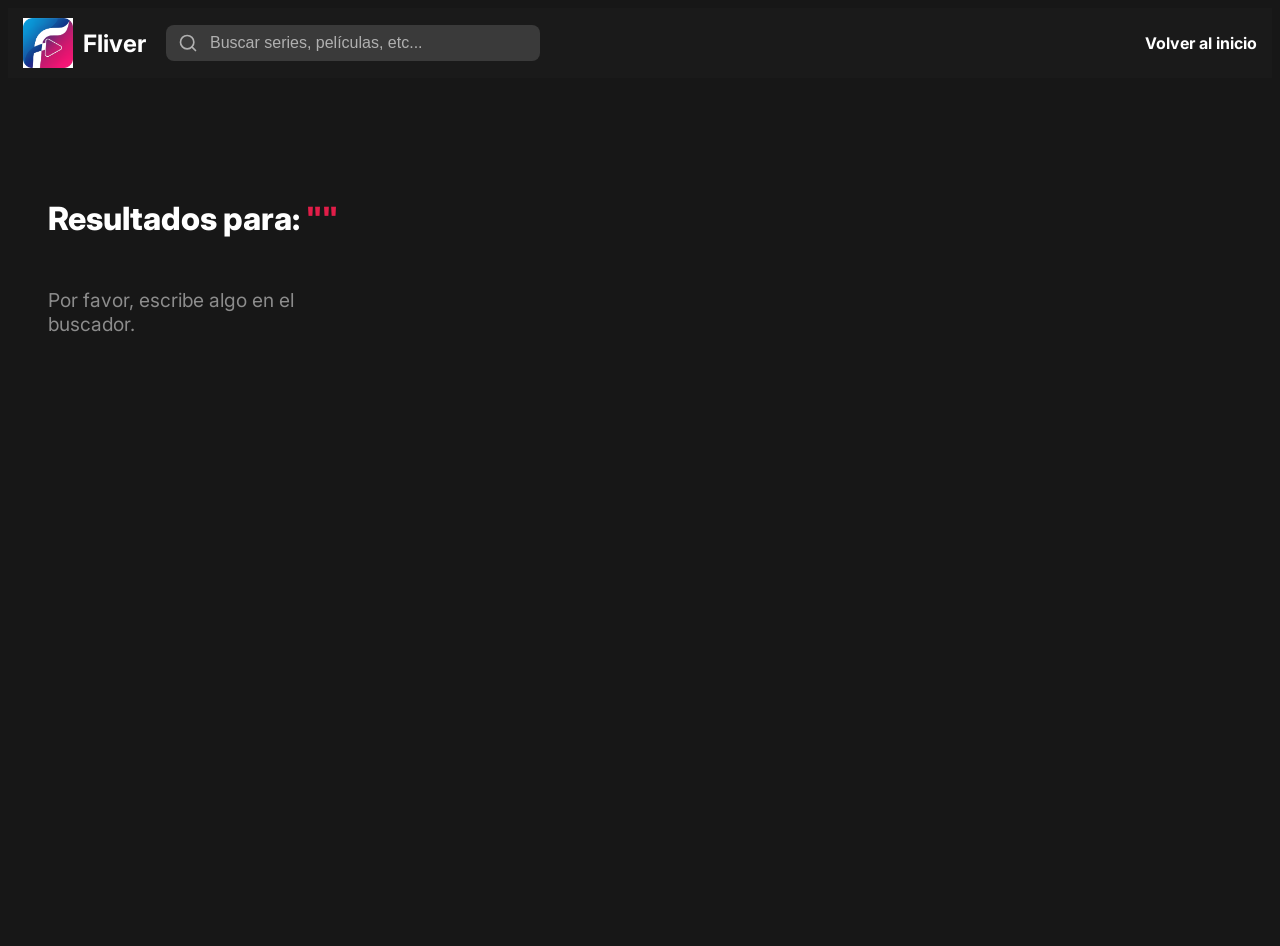
<file: buscar.html>
<!DOCTYPE html>
<html class="oscuro" lang="es">
<head>
    <meta charset="utf-8"/>
    <meta content="width=device-width, initial-scale=1.0" name="viewport"/>
    <title>Fliver - Búsqueda</title>
    <link rel="icon" type="image/png" href="Imagenes/logo.png">
    <link rel="preconnect" href="https://fonts.googleapis.com">
    <link rel="preconnect" href="https://fonts.gstatic.com" crossorigin>
    <link href="https://fonts.googleapis.com/css2?family=Inter:wght@400;500;600;700;800&display=swap" rel="stylesheet">
    <link rel="stylesheet" href="https://fonts.googleapis.com/css2?family=Material+Symbols+Outlined:opsz,wght,FILL,GRAD@24,400,0,0" />
    <link rel="stylesheet" href="style.css">
</head>
<body>
    <nav>
        <div class="nav-izq">
            <a href="index.html" style="display:flex; align-items:center; text-decoration:none; color:white;">
                <img src="Imagenes/logo.png" class="logo" width="50" height="50">
                <span style="font-size: 24px; font-weight: bold; margin-left: 10px;">Fliver</span>
            </a>
        
            <div class="contenedor-busqueda">
                <button type="submit" class="btn-busqueda">
                    <svg xmlns="http://www.w3.org/2000/svg" width="24" height="24" viewBox="0 0 24 24" fill="none" stroke="currentColor" stroke-width="2" stroke-linecap="round" stroke-linejoin="round"><circle cx="11" cy="11" r="8"></circle><line x1="21" y1="21" x2="16.65" y2="16.65"></line></svg>
                </button>
                <input type="text" placeholder="Buscar series, películas, etc..." class="input-busqueda" id="input-nueva-busqueda">
            </div>
        </div>
        <div class="nav-der">
            <a href="index.html" style="color: white; text-decoration: none; font-weight: bold;">Volver al inicio</a>
        </div>
    </nav>

    <div class="contenedor-busqueda-pagina">
        <h1 class="titulo-resultados">Resultados para: <span class="texto-resaltado" id="termino-busqueda"></span></h1>
        
        <div class="cuadricula-resultados" id="contenedor-resultados">
            </div>
    </div>

    <script>
        // 1. Nuestra Base de Datos del Catálogo Fliver
        const catalogoFliver = [
            // Las 5 principales (tienen enlace a tu reproductor)
            { titulo: 'Stranger Things', img: './Imagenes/stranger-things.png', link: 'reproductor.html?id=stranger-things' },
            { titulo: 'Dark', img: './Imagenes/dark.png', link: 'reproductor.html?id=dark' },
            { titulo: 'La Casa de Papel', img: './Imagenes/la-casa-de-papel.png', link: 'reproductor.html?id=la-casa-de-papel' },
            { titulo: 'Olympo', img: './Imagenes/olympo.png', link: 'reproductor.html?id=olympo' },
            { titulo: 'Lupin', img: './Imagenes/lupin.png', link: 'reproductor.html?id=lupin' },

            // Otras Series
            { titulo: 'El Juego del Calamar', img: './Imagenes/series/el-juego-del-calamar.png', link: '#' },
            { titulo: 'Arcane', img: './Imagenes/series/arcane.png', link: '#' },
            { titulo: 'Miercoles', img: './Imagenes/series/miercoles.png', link: '#' },
            { titulo: 'Shogun', img: './Imagenes/series/shogun.png', link: '#' },
            { titulo: 'The Mandalorian', img: './Imagenes/series/the-mandalorian.png', link: '#' },

            // Películas
            { titulo: 'La Sociedad de la Nieve', img: './Imagenes/peliculas/la-sociedad-de-la-nieve.png', link: '#' },
            { titulo: 'El Planeta de los Simios', img: './Imagenes/peliculas/el-planeta-de-los-simios.png', link: '#' },
            { titulo: 'Dune Parte Dos', img: './Imagenes/peliculas/dune-parte-dos.png', link: '#' },
            { titulo: 'Barbie', img: './Imagenes/peliculas/barbie.png', link: '#' },
            { titulo: 'Avengers Endgame', img: './Imagenes/peliculas/avengers-endgame.png', link: '#' },
            { titulo: 'Spider-Man a traves del Spider-Verso', img: './Imagenes/peliculas/spider-man-a-traves-del-spider-verso.png', link: '#' },

            // Anime
            { titulo: 'Shingeki no Kyojin', img: './Imagenes/anime/shingeki-no-kyojin.png', link: '#' },
            { titulo: 'Demon Slayer', img: './Imagenes/anime/demon-slayer.png', link: '#' },
            { titulo: 'Jujutsu Kaisen', img: './Imagenes/anime/jujutsu-kaisen.png', link: '#' },
            { titulo: 'Naruto', img: './Imagenes/anime/naruto.png', link: '#' },
            { titulo: 'Death Note', img: './Imagenes/anime/death-note.png', link: '#' },

            // Documentales
            { titulo: 'Nuestro Planeta', img: './Imagenes/documentales/nuestro-planeta.png', link: '#' },
            { titulo: 'The Last Dance', img: './Imagenes/documentales/the-last-dance.png', link: '#' },
            { titulo: 'Cosmos', img: './Imagenes/documentales/cosmos.png', link: '#' }
        ];

        // 2. Leer qué escribió el usuario en la URL
        const parametros = new URLSearchParams(window.location.search);
        const busquedaOriginal = parametros.get('q') || '';
        const busquedaLimpia = busquedaOriginal.toLowerCase().trim();

        // Poner el texto en el título y en el buscador de la página
        document.getElementById('termino-busqueda').textContent = `"${busquedaOriginal}"`;
        document.getElementById('input-nueva-busqueda').value = busquedaOriginal;

        // 3. Filtrar el catálogo
        const contenedor = document.getElementById('contenedor-resultados');
        
        // Buscamos coincidencias en el título
        const resultados = catalogoFliver.filter(item => 
            item.titulo.toLowerCase().includes(busquedaLimpia)
        );

        // 4. Mostrar los resultados en pantalla
        if (busquedaLimpia === "") {
            contenedor.innerHTML = '<p class="sin-resultados">Por favor, escribe algo en el buscador.</p>';
        } else if (resultados.length > 0) {
            resultados.forEach(item => {
                const tarjeta = document.createElement('a');
                tarjeta.href = item.link;
                tarjeta.className = 'tarjeta-resultado';
                tarjeta.style.backgroundImage = `url('${item.img}')`;
                
                // Le ponemos el título encima de la imagen
                tarjeta.innerHTML = `<h3>${item.titulo}</h3>`;
                
                contenedor.appendChild(tarjeta);
            });
        } else {
            contenedor.innerHTML = '<p class="sin-resultados">No encontramos series ni películas que coincidan con tu búsqueda.</p>';
        }

        // ================= LÓGICA PARA BUSCAR OTRA VEZ DESDE ESTA PÁGINA =================
        const inputNuevaBusqueda = document.getElementById('input-nueva-busqueda');
        const btnNuevaBusqueda = document.querySelector('.btn-busqueda');

        function ejecutarNuevaBusqueda() {
            const consulta = inputNuevaBusqueda.value.trim();
            if (consulta !== "") {
                window.location.href = `buscar.html?q=${encodeURIComponent(consulta)}`;
            }
        }

        if (btnNuevaBusqueda && inputNuevaBusqueda) {
            btnNuevaBusqueda.addEventListener('click', (e) => {
                e.preventDefault();
                ejecutarNuevaBusqueda();
            });
            inputNuevaBusqueda.addEventListener('keypress', (e) => {
                if (e.key === 'Enter') {
                    e.preventDefault();
                    ejecutarNuevaBusqueda();
                }
            });
        }
    </script>
</body>
</html>
</file>
<file: style.css>
html {
    scroll-behavior: smooth; /* Esto hace que el salto sea un deslizamiento elegante */
}

/* --- Color de Fondo para el BODY --- */
body {
    background-color: rgba(0, 0, 0, 0.911);
    font-family: 'Inter', sans-serif;
}

/* --- Estilos base para el NAV --- */
nav {
    display: flex; 
    justify-content: space-between; 
    align-items: center; 
    padding: 10px 15px; 
    background-color: #1a1a1a; 
    width: 100%;
    height: 70px;
    box-sizing: border-box; 
    color: white;
}

.nav-izq,
.nav-der {
    display: flex; 
    align-items: center; 
    gap: 20px; 
}

.logo {
    text-decoration: none;
    color: white; 
    font-size: 24px;
    font-weight: bold;
}

/* --- Estilos de la Barra de Búsqueda --- */
.contenedor-busqueda {
    display: flex;
    align-items: center;
    background-color: #3a3a3a;
    border-radius: 8px;
    padding: 8px 12px;
    width: 350px; 
}

.input-busqueda {
    flex-grow: 1;
    border: none;
    background: transparent;
    color: #fff;
    font-size: 16px;
    outline: none;
    margin-left: 10px; 
}

.input-busqueda::placeholder {
    color: #b0b0b0;
}

.btn-busqueda {
    background: transparent;
    border: none;
    cursor: pointer;
    padding: 0;
    display: flex;
}

.btn-busqueda svg {
    color: #b0b0b0;
    width: 20px;
    height: 20px;
}

/* --- Estilos para los Enlaces de Navegación --- */
.enlaces-nav {
    display: flex; 
    list-style: none; 
    margin: 0;
    padding: 0;
    gap: 25px; 
}

.enlaces-nav li { 
    margin: 0; 
}

.enlaces-nav a {
    text-decoration: none;
    color: #e0e0e0; 
    font-family: 'Inter', sans-serif;
    font-size: 1.1rem; 
    font-weight: 600;
    letter-spacing: 0.5px; /* Espacio entre letras */
    transition: color 0.3s ease, text-shadow 0.3s ease; /* Transición suave al pasar el ratón */
}

.enlaces-nav a:hover { 
    color: #fff; 
    text-shadow: 0 0 8px rgba(255,255,255,0.4); /* Pequeño brillo al pasar el ratón */
}

/* --- Estilos del Icono de Perfil --- */
.icono-perfil img {
    width: 40px; 
    height: 40px;
    border-radius: 50%; 
    object-fit: cover; 
    cursor: pointer;
}

/* --- SECCIÓN MAS POPULARES --- */
.mas-populares {
    display: flex;           
    width: 100%;             
    height: 700px;           
    overflow: hidden;        
    background-color: #000;  
    margin-top: 10px;
    border-radius: 30px;
}

.mas-populares > div {
    position: relative;
    flex: 1;                 
    transition: all 0.6s cubic-bezier(0.25, 0.8, 0.25, 1); 
    overflow: hidden;        
    min-width: 0;            
    border-right: 1px solid #333;
    padding: 20px;
    background-size: cover;      
    background-position: center; 
    background-repeat: no-repeat;
    color: white;              
    display: flex;             
    flex-direction: column;    
    justify-content: center; 
    align-items: flex-start;   
    text-align: left;
    cursor: pointer;
    text-shadow: 1px 1px 3px rgba(0,0,0,0.8);
    margin: 0; 
}

.mas-populares:hover > div {
    flex: 0;
    padding: 0;      
    opacity: 0;      
    border: none;
}

.mas-populares > div:hover {
    flex: 1;           
    padding: 40px;     
    opacity: 1;        
    background-color: #222; 
}

.mas-populares > div p {
    text-shadow: 1px 1px 3px rgba(0,0,0,0.8);
    margin: 0;
    max-width: 650px;
    font-size: 1.2rem;
    line-height: 1.5;
    position: relative;
    z-index: 2;
    opacity: 0;            
    transform: translateX(-20px); 
    transition: all 0.3s ease;    
    }

.mas-populares > div:hover p {
    opacity: 1;            
    transform: translateX(0);     
    transition-delay: 0.2s;       
}

/* Series Destacadas */
.serie-1 { background-image: linear-gradient(rgba(0,0,0,0.5), rgba(0,0,0,0.5)), url('./Imagenes/stranger-things.png'); }
.serie-2 { background-image: linear-gradient(rgba(0,0,0,0.5), rgba(0,0,0,0.5)), url('./Imagenes/dark.png'); }
.serie-3 { background-image: linear-gradient(rgba(0,0,0,0.5), rgba(0,0,0,0.5)), url('./Imagenes/la-casa-de-papel.png'); }
.serie-4 { background-image: linear-gradient(rgba(0,0,0,0.5), rgba(0,0,0,0.5)), url('./Imagenes/olympo.png'); }
.serie-5 { background-image: linear-gradient(rgba(0,0,0,0.5), rgba(0,0,0,0.5)), url('./Imagenes/lupin.png'); }

.logo-serie {
    width: 280px;       
    height: auto;
    margin-bottom: 10px;
    display: block;
    position: relative;
    z-index: 2;
    transition: width 0.5s ease;
}

.mas-populares > div:hover .logo-serie {
    width: 500px; 
    margin-bottom: 20px;
}

.mas-populares > div::before {
    content: '';
    position: absolute;
    top: 0;
    left: 0;
    width: 60%; 
    height: 100%;
    background: linear-gradient(to right, rgba(0,0,0,0.95) 0%, rgba(0,0,0,0.6) 50%, rgba(0,0,0,0) 100%);
    z-index: 1; 
    pointer-events: none; 
    opacity: 0; 
    transition: opacity 0.4s ease; 
}

.mas-populares > div:hover::before { 
    opacity: 1; 
}

/* --- CONTENEDOR PRINCIPAL (LA REJILLA) --- */
.seccion-titulo-series {
    padding: 60px 20px 0 20px; 
}

.cuadricula-series {
    display: grid;
    grid-template-columns: repeat(auto-fill, minmax(280px, 1fr)); 
    gap: 20px;              
    padding: 10px 20px 40px 20px;    
    width: 100%;
    box-sizing: border-box;
}

.cuadricula-series > div {
    aspect-ratio: 16/9;     
    border-radius: 8px;     
    overflow: hidden;       
    cursor: pointer;
    position: relative;     
    background-size: cover;
    background-position: center;
    background-repeat: no-repeat;
    background-color: #1a1a1a; 
    transition: transform 0.3s ease, box-shadow 0.3s ease;
    border: 3px solid transparent; 
    display: flex;
    flex-direction: column;
    justify-content: flex-end; 
    padding-bottom: 15px;      
}

.cuadricula-series > div:hover {
    transform: scale(1.05); 
    border-color: rgba(255, 255, 255, 0.619); 
    box-shadow: 0 10px 20px rgba(0,0,0,0.5); 
    z-index: 2; 
}

.cuadricula-series > div::after {
    content: '';
    position: absolute;
    bottom: 0;
    left: 0;
    width: 100%;
    height: 70%; 
    z-index: 1;
}

.cuadricula-serie1 { background-image: url('./Imagenes/series/el-juego-del-calamar.png'); }
.cuadricula-serie2 { background-image: url('./Imagenes/series/arcane.png'); }
.cuadricula-serie3 { background-image: url('./Imagenes/series/miercoles.png'); }
.cuadricula-serie4 { background-image: url('./Imagenes/series/x-men97.png'); }
.cuadricula-serie5 { background-image: url('./Imagenes/series/andor.png'); }
.cuadricula-serie6 { background-image: url('./Imagenes/series/shogun.png'); }
.cuadricula-serie7 { background-image: url('./Imagenes/series/black-mirror.png'); }
.cuadricula-serie8 { background-image: url('./Imagenes/series/los-bridgerton.png'); }
.cuadricula-serie9 { background-image: url('./Imagenes/series/bronca.png'); }
.cuadricula-serie10 { background-image: url('./Imagenes/series/one-piece.png'); }
.cuadricula-serie11 { background-image: url('./Imagenes/series/the-mandalorian.png'); }
.cuadricula-serie12 { background-image: url('./Imagenes/series/modern-family.png'); }
.cuadricula-serie13 { background-image: url('./Imagenes/series/dopesick.png'); }
.cuadricula-serie14 { background-image: url('./Imagenes/series/loki.png'); }
.cuadricula-serie15 { background-image: url('./Imagenes/series/bluey.png'); }

.letras-genericas { width: 100px; padding-left: 25px; }
.letras-grande { width: 250px; height: 40px; padding-left: 20px; }
.letras-media { width: 180px; padding-left: 20px; }
.letras-pequena { width: 150px; padding-left: 20px; }

/* ESTILOS PARA EL CARRUSEL DE LAS PELICULAS */
.seccion-carrusel {
    padding: 20px 40px; 
    position: relative;
}

.titulo-seccion {
    color: white;
    font-size: 1.8rem; 
    margin-bottom: 20px;
    font-weight: 800; 
    letter-spacing: 0.5px; 
    text-shadow: 2px 2px 4px rgba(0, 0, 0, 0.6); 
    text-transform: uppercase; 
}

.contenedor-carrusel {
    position: relative;
    display: flex;
    align-items: center;
}

.pista-carrusel {
    display: flex;
    gap: 12px;
    overflow-x: auto;
    scroll-behavior: smooth;
    padding: 5px 0; 
    scrollbar-width: none; 
}

.pista-carrusel::-webkit-scrollbar { 
    display: none; 
}

.tarjeta-carrusel {
    flex: 0 0 180px; 
    aspect-ratio: 2 / 3; 
    border-radius: 6px;
    background-color: #222;
    background-size: cover;
    background-position: center;
    cursor: pointer;
    border: 3px solid transparent; 
    transition: border-color 0.2s ease;
    position: relative; 
    display: flex;
    align-items: flex-end; 
    justify-content: center; 
    overflow: hidden; 
}

.tarjeta-carrusel:hover { 
    border-color: white; 
}

.tarjeta-carrusel::after {
    content: '';
    position: absolute;
    bottom: 0;
    left: 0;
    width: 100%;
    height: 50%; 
    background: linear-gradient(to top, rgba(0,0,0,0.85) 0%, rgba(0,0,0,0) 100%);
    pointer-events: none; 
    z-index: 1;
}

.logo-tarjeta {
    width: 85%; 
    height: auto;
    max-height: 70px; 
    object-fit: contain; 
    margin-bottom: 15px; 
    position: relative; 
    z-index: 2; 
    transition: transform 0.3s ease;
}

.tarjeta-carrusel:hover .logo-tarjeta { 
    transform: scale(1.08); 
}

.flecha-carrusel {
    position: absolute;
    z-index: 10;
    background-color: rgba(50, 50, 50, 0.8); 
    border: none;
    color: white;
    width: 38px;       
    height: 110px;     
    border-radius: 20px; 
    cursor: pointer;
    display: flex;
    align-items: center;
    justify-content: center;
    transition: background-color 0.2s, transform 0.2s;
}

.flecha-carrusel:hover {
    background-color: rgba(80, 80, 80, 0.9); 
    transform: scale(1.05); 
}

.flecha-carrusel span { 
    font-size: 24px; 
    font-weight: bold; 
}

.flecha-izq { left: -20px; display: none; }
.flecha-der { right: -20px; display: flex; }

/* IMÁGENES CARRUSELES */
.pelicula-1 { background-image: url('./Imagenes/peliculas/la-sociedad-de-la-nieve.png'); }
.pelicula-2 { background-image: url('./Imagenes/peliculas/el-planeta-de-los-simios.png'); }
.pelicula-3 { background-image: url('./Imagenes/peliculas/almas-en-pena-de-inisherin.png'); }
.pelicula-4 { background-image: url('./Imagenes/peliculas/hamilton.png'); }
.pelicula-5 { background-image: url('./Imagenes/peliculas/historia-de-un-matrimonio.png'); }
.pelicula-6 { background-image: url('./Imagenes/peliculas/los-mitchell-contra-las-máquinas.png'); }
.pelicula-7 { background-image: url('./Imagenes/peliculas/roma.png'); }
.pelicula-8 { background-image: url('./Imagenes/peliculas/soul.png'); }
.pelicula-9 { background-image: url('./Imagenes/peliculas/tyler-rake.png'); }
.pelicula-10 { background-image: url('./Imagenes/peliculas/guardianes-de-la-galaxia.png'); }
.pelicula-11 { background-image: url('./Imagenes/peliculas/dune-parte-dos.png'); }
.pelicula-12 { background-image: url('./Imagenes/peliculas/barbie.png'); }
.pelicula-13 { background-image: url('./Imagenes/peliculas/el-lobo-de-wall-street.png'); }
.pelicula-14 { background-image: url('./Imagenes/peliculas/john-wick-4.png'); }
.pelicula-15 { background-image: url('./Imagenes/peliculas/spider-man-a-traves-del-spider-verso.png'); }
.pelicula-16 { background-image: url('./Imagenes/peliculas/super-mario-bros-la-pelicula.png'); }
.pelicula-17 { background-image: url('./Imagenes/peliculas/top-gun-maverick.png'); }
.pelicula-18 { background-image: url('./Imagenes/peliculas/the-batman.png'); }
.pelicula-19 { background-image: url('./Imagenes/peliculas/the-matrix-resurrections.png'); }
.pelicula-20 { background-image: url('./Imagenes/peliculas/avengers-endgame.png'); }

.anime-1 { background-image: url('./Imagenes/anime/shingeki-no-kyojin.png'); }
.anime-2 { background-image: url('./Imagenes/anime/demon-slayer.png'); }
.anime-3 { background-image: url('./Imagenes/anime/jujutsu-kaisen.png'); }
.anime-4 { background-image: url('./Imagenes/anime/naruto.png'); }
.anime-5 { background-image: url('./Imagenes/anime/one-punch-man.png'); }
.anime-6 { background-image: url('./Imagenes/anime/death-note.png'); }
.anime-7 { background-image: url('./Imagenes/anime/fullmetal-alchemist.png'); }
.anime-8 { background-image: url('./Imagenes/anime/dragon-ball-super.png'); }
.anime-9 { background-image: url('./Imagenes/anime/evangelion.png'); }
.anime-10 { background-image: url('./Imagenes/anime/hunter-x-hunter.png'); }
.anime-11 { background-image: url('./Imagenes/anime/bleach.png'); }
.anime-12 { background-image: url('./Imagenes/anime/sword-art-online.png'); }
.anime-13 { background-image: url('./Imagenes/anime/tokyo-ghoul.png'); }
.anime-14 { background-image: url('./Imagenes/anime/cowboy-bebop.png'); }
.anime-15 { background-image: url('./Imagenes/anime/steins;gate.png'); }
.anime-16 { background-image: url('./Imagenes/anime/violet-evergarden.png'); }
.anime-17 { background-image: url('./Imagenes/anime/cyberpunk-edgerunners.png'); }
.anime-18 { background-image: url('./Imagenes/anime/chainsaw-man.png'); }
.anime-19 { background-image: url('./Imagenes/anime/spy-x-family.png'); }
.anime-20 { background-image: url('./Imagenes/anime/my-hero-academia.png'); }

.doc-1 { background-image: url('./Imagenes/documentales/nuestro-planeta.png'); }
.doc-2 { background-image: url('./Imagenes/documentales/el-dilema-de-las-redes.png'); }
.doc-3 { background-image: url('./Imagenes/documentales/the-last-dance.png'); }
.doc-4 { background-image: url('./Imagenes/documentales/my-octopus-teacher.png'); }
.doc-5 { background-image: url('./Imagenes/documentales/cosmos.png'); }
.doc-6 { background-image: url('./Imagenes/documentales/making-a-murderer.png'); }
.doc-7 { background-image: url('./Imagenes/documentales/tiger-king.png'); }
.doc-8 { background-image: url('./Imagenes/documentales/f1-drive-to-survive.png'); }
.doc-9 { background-image: url('./Imagenes/documentales/icaro.png'); }
.doc-10 { background-image: url('./Imagenes/documentales/blackfish.png'); }
.doc-11 { background-image: url('./Imagenes/documentales/13th.png'); }
.doc-12 { background-image: url('./Imagenes/documentales/free-solo.png'); }
.doc-13 { background-image: url('./Imagenes/documentales/el-estafador-de-tinder.png'); }
.doc-14 { background-image: url('./Imagenes/documentales/planeta-tierra.png'); }
.doc-15 { background-image: url('./Imagenes/documentales/chefs-table.png'); }
.doc-16 { background-image: url('./Imagenes/documentales/the-elephant-whisperers.png'); }
.doc-17 { background-image: url('./Imagenes/documentales/apollo11.png'); }
.doc-18 { background-image: url('./Imagenes/documentales/super-size-me.png'); }
.doc-19 { background-image: url('./Imagenes/documentales/el-volcán-rescate-en-whakaari.png'); }
.doc-20 { background-image: url('./Imagenes/documentales/la-vida-a-color.png'); }

/* =========================================================
    ESTILOS LOGIN/REGISTRO
   ========================================================= */
.cuerpo-login {
    background-color: #111; 
    height: 100vh;
    display: flex;
    flex-direction: column;
    margin: 0;
    overflow: hidden;
    font-family: 'Inter', sans-serif;
}

.cabecera-login {
    padding: 20px 40px;
    display: flex;
    align-items: center;
    gap: 15px;
    font-size: 28px;
    font-weight: 800;
    color: white;
}

.contenedor-auth {
    flex: 1;
    display: flex;
    justify-content: center;
    align-items: center;
    padding: 20px;
}

.caja-auth {
    background-color: rgba(0, 0, 0, 0.75);
    padding: 50px 60px;
    border-radius: 12px;
    width: 100%;
    max-width: 450px;
    border: 1px solid rgba(255, 255, 255, 0.1); 
    box-shadow: 0 15px 40px rgba(0,0,0,0.5);
}

.pestanas-auth {
    display: flex;
    margin-bottom: 30px;
    border-bottom: 2px solid #333;
}

.pestana-auth {
    flex: 1;
    background: none;
    border: none;
    color: #8c8c8c;
    font-size: 1.1rem;
    font-weight: 600;
    padding: 10px 0;
    cursor: pointer;
    transition: all 0.3s ease;
    font-family: 'Inter', sans-serif;
}

.pestana-auth.activo {
    color: #fff;
    border-bottom: 3px solid #fff; 
    margin-bottom: -2px; 
}

.pestana-auth:hover:not(.activo) { 
    color: #ccc; 
}

.formulario-auth {
    display: none; 
    animation: fadeIn 0.4s ease;
}

.formulario-activo { display: block; }

.formulario-auth h2 {
    color: white;
    margin: 0 0 25px 0;
    font-size: 1.8rem;
    font-weight: 700;
}

.fila-inputs { display: flex; gap: 15px; }

.grupo-input {
    position: relative;
    margin-bottom: 20px;
    width: 100%;
}

.grupo-input input {
    width: 100%;
    padding: 22px 15px 8px 15px; 
    background-color: #333;
    border: 1px solid transparent;
    border-radius: 6px;
    color: white;
    font-size: 1rem;
    outline: none;
    box-sizing: border-box;
    transition: background-color 0.3s, border 0.3s;
}

.grupo-input input:focus {
    background-color: #444;
    border-color: rgba(255, 255, 255, 0.3);
}

.grupo-input label {
    position: absolute;
    left: 15px;
    top: 50%;
    transform: translateY(-50%);
    color: #8c8c8c;
    font-size: 1rem;
    pointer-events: none; 
    transition: 0.2s ease all;
}

.grupo-input input:focus ~ label,
.grupo-input input:valid ~ label {
    top: 14px;
    font-size: 0.75rem;
    font-weight: 600;
}

.btn-auth {
    width: 100%;
    padding: 16px;
    background: linear-gradient(135deg, #4f46e5, #e11d48); 
    color: white;
    border: none;
    border-radius: 6px;
    font-size: 1.1rem;
    font-weight: bold;
    cursor: pointer;
    margin-top: 10px;
    transition: transform 0.2s, box-shadow 0.2s;
    font-family: 'Inter', sans-serif;
}

.btn-auth:hover {
    transform: scale(1.02);
    box-shadow: 0 4px 15px rgba(225, 29, 72, 0.4);
}

.enlace-cambio-auth {
    color: #8c8c8c;
    margin-top: 20px;
    font-size: 0.95rem;
}

.enlace-cambio-auth a {
    color: white;
    text-decoration: none;
    font-weight: 500;
}

.enlace-cambio-auth a:hover { 
    text-decoration: underline;
}

@keyframes fadeIn {
    from { opacity: 0; transform: translateY(10px); }
    to { opacity: 1; transform: translateY(0); }
}

/* --- ALERTAS --- */
.alerta {
    padding: 12px;
    margin-bottom: 20px;
    border-radius: 6px;
    font-size: 0.9rem;
    font-weight: 600;
    text-align: center;
    transition: opacity 0.3s ease;
}

.oculto { 
    display: none !important; 
    opacity: 0; 
}

.alerta.error { 
    background-color: rgba(225, 29, 72, 0.2); 
    color: #ff4d4d; 
    border: 1px solid #ff4d4d; 
}

.alerta.exito { 
    background-color: rgba(70, 211, 105, 0.2); 
    color: #46d369; 
    border: 1px solid #46d369; 
}

/* --- MENÚ DESPLEGABLE DEL PERFIL --- */
.contenedor-perfil { 
    position: relative; 
    cursor: pointer; 
}

.icono-perfil { 
    display: flex; 
    align-items: center; 
    gap: 5px; 
}

.icono-perfil img {
    width: 40px;
    height: 40px;
    border-radius: 5px; 
    object-fit: cover;
    border: 1px solid transparent;
    transition: border 0.3s ease;
}

.contenedor-perfil:hover .icono-perfil img { 
    border: 1px solid white; 
}

.menu-desplegable {
    position: absolute;
    top: 60px; 
    right: 0;
    background-color: rgba(0, 0, 0, 0.95);
    border: 1px solid #333;
    border-radius: 6px;
    width: 220px;
    display: flex;
    flex-direction: column;
    padding: 10px 0;
    opacity: 0;
    visibility: hidden;
    transform: translateY(-10px);
    transition: all 0.3s ease;
    z-index: 1000;
}

.menu-desplegable.mostrar { 
    opacity: 1; 
    visibility: visible; 
    transform: translateY(0); 
}

.menu-desplegable a {
    color: #e0e0e0;
    text-decoration: none;
    padding: 12px 20px;
    font-size: 0.9rem;
    display: flex;
    align-items: center;
    gap: 12px;
    transition: background-color 0.2s, color 0.2s;
}

.menu-desplegable a:hover { 
    background-color: #222; 
    color: white; 
}

.separador-desplegable { 
    height: 1px; 
    background-color: #333; 
    margin: 8px 0; 
}

.enlace-salir:hover { 
    color: #ff4d4d !important; 
}

/* --- PAGINA DE PERFIL --- */
.cuerpo-pagina-perfil { 
    background-color: #111; 
    color: white; 
    min-height: 100vh; 
}

.contenedor-principal-perfil { 
    max-width: 1000px; 
    margin: 50px auto; 
    padding: 0 20px; 
}

.contenedor-principal-perfil h1 { 
    font-size: 3.5rem; 
    font-weight: 800; 
    margin-bottom: 40px; 
}

.contenido-perfil {
    display: flex;
    gap: 60px;
    background-color: rgba(255,255,255,0.05);
    padding: 40px;
    border-radius: 15px;
    flex-wrap: wrap;
}

.enlace-volver { 
    color: #ccc; 
    text-decoration: none; 
    font-weight: 500; 
    transition: color 0.3s;
}
.enlace-volver:hover { 
    color: white; 
}

.seccion-editar-avatar { 
    flex: 1; 
    min-width: 300px; 
}

.contenedor-avatar-actual {
    display: flex;
    flex-direction: column;
    align-items: center;
    gap: 15px;
    margin-bottom: 40px;
}

#avatar-actual-usuario {
    width: 150px;
    height: 150px;
    border-radius: 10px;
    object-fit: cover;
    border: 3px solid white;
}

.cuadricula-seleccion-avatar { margin-top: 15px; }

.cuadricula-avatares {
    display: grid;
    grid-template-columns: repeat(auto-fill, minmax(70px, 1fr));
    gap: 15px;
    margin-top: 15px;
}

.opcion-avatar {
    width: 70px;
    height: 70px;
    border-radius: 5px;
    cursor: pointer;
    transition: transform 0.2s, border 0.2s;
    border: 2px solid transparent;
}

.opcion-avatar:hover { 
    transform: scale(1.1); 
    border-color: white; 
}

.seccion-editar-info { 
    flex: 1.5; 
    min-width: 300px; 
}

.caja-info { 
    margin-bottom: 25px; 
    border-bottom: 1px solid #333; 
    padding-bottom: 10px; 
}

.caja-info label { 
    color: #888; 
    font-size: 0.9rem; 
    display: block; 
    margin-bottom: 5px; 
}

.caja-info p { 
    font-size: 1.2rem; 
    font-weight: 600; 
    margin: 0; 
}

.etiqueta-plan { 
    color: #e11d48; 
    font-weight: bold !important; 
}

.input-perfil {
    width: 100%;
    background-color: transparent;
    border: none;
    border-bottom: 1px solid #555; 
    color: white;
    font-size: 1.2rem;
    font-weight: 600;
    padding: 5px 0 8px 0;
    font-family: 'Inter', sans-serif;
    outline: none;
    transition: border-color 0.3s;
}

.input-perfil:focus { 
    border-bottom: 1px solid #e11d48; 
}

/* --- FOOTER --- */

footer {
    width: 100%;
    min-height: 70px;          
    background-color: #0f0f0f;
    padding: 0 20px;           
    margin-top: 50px;
    border-top: 1px solid #333;
    color: #9d9db8;
    box-sizing: border-box;
    display: flex;             
    align-items: center;
}

.contenido-footer {
    width: 100%;
    max-width: 1200px;         
    margin: 0 auto;            
    display: flex;
    justify-content: space-between; 
    align-items: center;       
    gap: 15px;
}

.derechos-autor { 
    margin: 0; 
    font-size: 1rem; 
    font-weight: 400; 
}

footer a {
    color: #9d9db8;
    text-decoration: none;
    transition: color 0.3s ease;
    font-size: 1rem;           
    font-weight: 400;
}

footer a:hover { 
    color: white; 
}

.enlaces-legales { 
    display: flex; 
    gap: 20px; 
    align-items: center; 
}

@media (max-width: 600px) {
    footer { padding: 15px 20px; }
    .contenido-footer { flex-direction: column; justify-content: center; text-align: center; }
}

/* ===========================================
    ESTILOS PARA LA PÁGINA DE CONFIGURACIÓN
   ========================================== */

.contenedor-configuracion { 
    max-width: 1100px; 
    margin: 50px auto; 
    padding: 0 20px; 
    color: white; 
}

.contenedor-configuracion h1 {
    font-size: 2.5rem;
    font-weight: 800;
    margin-bottom: 40px;
    border-bottom: 1px solid #333;
    padding-bottom: 20px;
}

.diseno-configuracion { 
    display: flex; 
    gap: 40px; 
}

/* --- Menú Lateral --- */

.barra-lateral-configuracion { 
    width: 250px; 
    display: flex; 
    flex-direction: column; 
    gap: 10px; 
    flex-shrink: 0; 
}

.pestana-configuracion {
    background: transparent;
    border: none;
    color: #8c8c8c;
    text-align: left;
    padding: 15px 20px;
    font-size: 1.05rem;
    font-weight: 600;
    cursor: pointer;
    border-radius: 8px;
    display: flex;
    align-items: center;
    gap: 12px;
    transition: all 0.3s ease;
    font-family: 'Inter', sans-serif;
}

.pestana-configuracion:hover { 
    background-color: rgba(255, 255, 255, 0.05);
    color: white; 
}

.pestana-configuracion.activo {
    background-color: #222;
    color: white;
    border-left: 4px solid #e11d48; 
}

/* --- Contenido Principal --- */
.contenido-configuracion {
    flex-grow: 1;
    background-color: rgba(255, 255, 255, 0.03);
    padding: 40px;
    border-radius: 12px;
    min-height: 400px;
}

.panel-configuracion { 
    display: none; 
    animation: fadeIn 0.4s ease; 
}

.panel-configuracion.activo { 
    display: block; 
}

.panel-configuracion h2 { 
    font-size: 1.8rem; 
    margin-top: 0; 
    margin-bottom: 30px; 
    color: #fff; 
}

.elemento-configuracion {
    display: flex;
    justify-content: space-between;
    align-items: center;
    padding: 20px 0;
    border-bottom: 1px solid #333;
}

.elemento-configuracion:last-child { 
    border-bottom: none; 
}

.texto-configuracion h3 { 
    margin: 0 0 5px 0; 
    font-size: 1.1rem; 
    font-weight: 600; 
}

.texto-configuracion p { 
    margin: 0; 
    color: #8c8c8c; 
    font-size: 0.9rem; 
}

.select-configuracion {
    background-color: #222;
    color: white;
    border: 1px solid #444;
    padding: 10px 15px;
    border-radius: 6px;
    font-size: 1rem;
    font-family: 'Inter', sans-serif;
    outline: none;
    cursor: pointer;
}

.interruptor { 
    position: relative; 
    display: inline-block; 
    width: 50px; 
    height: 28px; 
}

.interruptor input { 
    opacity: 0; 
    width: 0; 
    height: 0; 
}

.deslizador-interruptor {
    position: absolute;
    cursor: pointer;
    top: 0; left: 0; right: 0; bottom: 0;
    background-color: #444;
    transition: .3s;
    border-radius: 34px;
}

.deslizador-interruptor:before {
    position: absolute;
    content: "";
    height: 20px;
    width: 20px;
    left: 4px;
    bottom: 4px;
    background-color: white;
    transition: .3s;
    border-radius: 50%;
}

input:checked + .deslizador-interruptor { 
    background-color: #e11d48; 
}

input:checked + .deslizador-interruptor:before { 
    transform: translateX(22px); 
}

/* --- Tarjeta de Plan --- */

.tarjeta-plan {
    background: linear-gradient(135deg, rgba(79, 70, 229, 0.1), rgba(225, 29, 72, 0.1));
    border: 1px solid rgba(225, 29, 72, 0.3);
    border-radius: 12px;
    padding: 25px;
}

.cabecera-tarjeta-plan { 
    display: flex; 
    justify-content: space-between; 
    align-items: center; 
    margin-bottom: 10px; 
}

.cabecera-tarjeta-plan h3 { 
    margin: 0; 
    font-size: 1.4rem; 
    color: #fff; 
}

.precio-plan { 
    font-size: 1.2rem; 
    font-weight: bold; 
    color: #e11d48; 
}

.tarjeta-plan p { 
    color: #ccc; 
    margin: 0; 
    font-size: 0.95rem; 
    line-height: 1.5; 
}

@media (max-width: 768px) {
    .diseno-configuracion { flex-direction: column; }
    .barra-lateral-configuracion { width: 100%; flex-direction: row; overflow-x: auto; }
    .elemento-configuracion { flex-direction: column; align-items: flex-start; gap: 15px; }
}

/* =========================================================
    ESTILOS PARA LA PÁGINA DE DETALLES / REPRODUCTOR
   ========================================================= */

.cuerpo-reproductor {
    background-color: #000; 
    margin: 0;
    padding: 0;
    overflow-x: hidden;
}

.nav-transparente {
    position: fixed;
    top: 0;
    left: 0;
    width: 100%;
    background: transparent;
    background: linear-gradient(to bottom, rgba(0,0,0,0.8) 0%, rgba(0,0,0,0) 100%);
    z-index: 100;
    padding: 20px 40px;
    display: flex;
    justify-content: space-between;
    box-sizing: border-box;
    pointer-events: none; 
}

.nav-izq, .nav-der {
    pointer-events: auto;
}

.enlace-volver-icono {
    display: flex;
    align-items: center;
    color: white;
    text-decoration: none;
    transition: transform 0.2s;
}

.enlace-volver-icono:hover { 
    transform: scale(1.05); 
}

.fondo-hero-serie {
    position: relative;
    width: 100%;
    height: 100vh; 
    background-size: cover;
    background-position: center top;
    background-repeat: no-repeat;
    display: flex;
    align-items: center; 
}

.degradado-hero {
    position: absolute;
    top: 0;
    left: 0;
    width: 100%;
    height: 100%;
    background: linear-gradient(to right, rgba(0,0,0,0.9) 0%, rgba(0,0,0,0.4) 50%, rgba(0,0,0,0) 100%),
                linear-gradient(to top, rgba(0,0,0,1) 0%, rgba(0,0,0,0) 20%);
    z-index: 1;
    pointer-events: none; 
}

.info-serie-detalle {
    position: relative;
    z-index: 2;
    padding-left: 60px;
    max-width: 650px;
    color: white;
    margin-top: 50px;
}

.logo-gigante-serie {
    width: 100%;
    max-width: 500px;
    margin-bottom: 30px;
}

.metadatos-serie {
    display: flex;
    align-items: center;
    gap: 15px;
    font-size: 1.1rem;
    font-weight: 500;
    margin-bottom: 25px;
}

.coincidencia { 
    color: #46d369; 
    font-weight: bold; 
}

.etiqueta-edad {
    border: 1px solid rgba(255,255,255,0.4);
    padding: 2px 8px;
    border-radius: 3px;
    font-size: 0.9rem;
}

.calidad-hd {
    border: 1px solid rgba(255,255,255,0.4);
    padding: 2px 6px;
    border-radius: 3px;
    font-size: 0.8rem;
    font-weight: bold;
    color: #ccc;
}

.sinopsis-detalle {
    font-size: 1.3rem;
    line-height: 1.5;
    margin-bottom: 20px;
    text-shadow: 1px 1px 2px black;
}

.reparto-info {
    font-size: 0.95rem;
    color: #a3a3a3;
    margin-bottom: 40px;
}

.reparto-info p { 
    margin: 5px 0;
}

.reparto-info strong { 
    color: #fff; 
}

.botones-accion-serie {
    display: flex;
    align-items: center;
    gap: 15px;
}

.btn-reproducir-gigante {
    display: flex;
    align-items: center;
    gap: 10px;
    background-color: white;
    color: black;
    border: none;
    padding: 12px 30px;
    border-radius: 6px;
    font-size: 1.3rem;
    font-weight: bold;
    cursor: pointer;
    transition: background-color 0.2s, transform 0.2s;
}

.btn-reproducir-gigante:hover {
    background-color: #e6e6e6;
    transform: scale(1.05);
}

.btn-secundario-circulo {
    display: flex;
    align-items: center;
    justify-content: center;
    width: 50px;
    height: 50px;
    border-radius: 50%;
    background-color: rgba(42, 42, 42, 0.6);
    border: 2px solid rgba(255,255,255,0.5);
    color: white;
    cursor: pointer;
    transition: all 0.2s;
}

.btn-secundario-circulo:hover {
    border-color: white;
    background-color: rgba(255, 255, 255, 0.1);
    transform: scale(1.1);
}

/* --- MODAL DE VIDEO --- */

.modal-video {
    position: fixed;
    top: 0;
    left: 0;
    width: 100vw;
    height: 100vh;
    background-color: black;
    z-index: 1000;
    display: flex;
    align-items: center;
    justify-content: center;
}

.btn-cerrar-video {
    position: absolute;
    top: 30px;
    right: 40px;
    background: transparent;
    border: none;
    color: white;
    cursor: pointer;
    z-index: 1001;
    transition: transform 0.2s;
}

.btn-cerrar-video span { font-size: 40px; }
.btn-cerrar-video:hover { transform: scale(1.2); color: #e11d48; }

.contenedor-iframe { width: 100%; height: 100%; }
.contenedor-iframe iframe { width: 100%; height: 100%; }

/* =========================================================
    ESTILOS PARA LA PÁGINA DE BÚSQUEDA
   ========================================================= */
.contenedor-busqueda-pagina {
    padding: 100px 40px 40px 40px;
    color: white;
    min-height: 80vh;
    max-width: 1400px;
    margin: 0 auto;
}

.titulo-resultados {
    font-size: 2rem;
    margin-bottom: 30px;
    font-weight: 800;
}

.texto-resaltado {
    color: #e11d48;
}

.cuadricula-resultados {
    display: grid;
    grid-template-columns: repeat(auto-fill, minmax(220px, 1fr));
    gap: 25px;
}

.tarjeta-resultado {
    aspect-ratio: 16 / 9;
    background-size: cover;
    background-position: center;
    border-radius: 8px;
    cursor: pointer;
    transition: transform 0.3s ease, box-shadow 0.3s ease;
    border: 2px solid transparent;
    display: flex;
    align-items: flex-end;
    padding: 15px;
    text-decoration: none;
    color: white;
}

.tarjeta-resultado:hover {
    transform: scale(1.05);
    border-color: rgba(255, 255, 255, 0.8);
    box-shadow: 0 10px 20px rgba(0,0,0,0.5);
    z-index: 2;
}

.tarjeta-resultado h3 {
    margin: 0;
    font-size: 1rem;
    font-weight: bold;
    text-shadow: 2px 2px 4px rgba(0,0,0,0.9);
    background: rgba(0,0,0,0.7);
    padding: 5px 10px;
    border-radius: 4px;
    width: 100%;
    text-align: center;
}

.sin-resultados {
    font-size: 1.2rem;
    color: #8c8c8c;
    text-align: left;
    margin-top: 20px;
}
</file>
